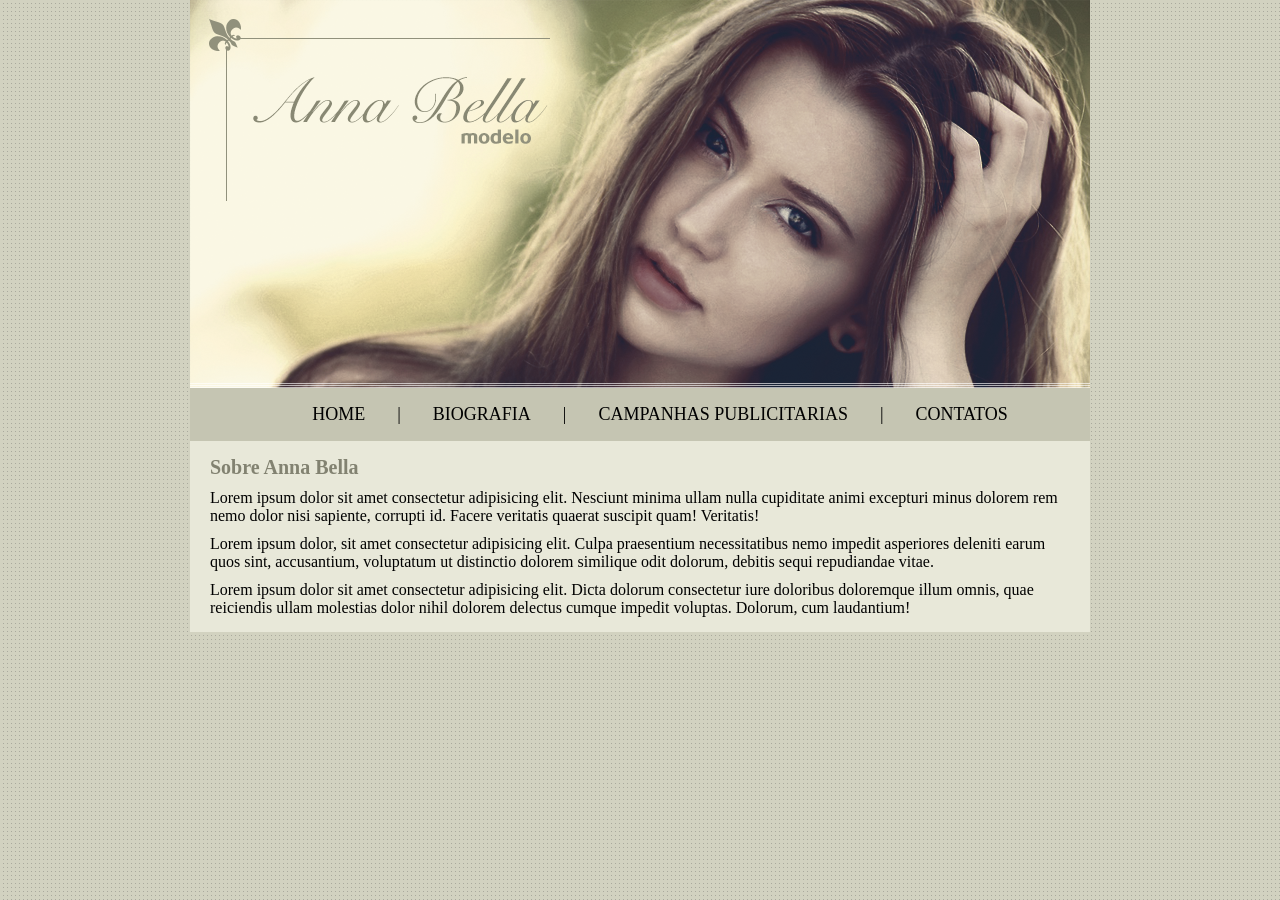
<file: index.html>
<!DOCTYPE html>
<html lang="pt-BR">

<head>
    <meta charset="UTF-8">
    <meta http-equiv="X-UA-Compatible" content="IE=edge">
    <meta name="viewport" content="width=device-width, initial-scale=1.0">
    <title>Document</title>
    <link rel="stylesheet" href="assets/styles/style.css">
</head>

<body>
    <header>
        <div id="imgheader"><img src="assets/img/FrontCover.svg" alt="Foto da modelo Anna Bela"> </div>
        <nav id="menu">
            <ul>
                <li><a onclick="openPage('home','principal')"> HOME</a></li>
                <li> | </li>
                <li><a onclick="openPage('biography', 'principal')">BIOGRAFIA</a></li>
                <li> | </li>
                <li><a onclick="openPage('advertising_campaign', 'principal')">CAMPANHAS PUBLICITARIAS </a> </li>
                <li> | </li>
                <li><a onclick="openPage('contact', 'principal')">CONTATOS</a> </li>
            </ul>
        </nav>
    </header>
    <section id="principal">
        <article>
            <h1>Sobre Anna Bella</h1>
            <p>Lorem ipsum dolor sit amet consectetur adipisicing elit. Nesciunt minima ullam nulla cupiditate animi
                excepturi minus dolorem rem nemo dolor nisi sapiente, corrupti id. Facere veritatis quaerat suscipit
                quam! Veritatis!</p>
            <p>Lorem ipsum dolor, sit amet consectetur adipisicing elit. Culpa praesentium necessitatibus nemo impedit
                asperiores deleniti earum quos sint, accusantium, voluptatum ut distinctio dolorem similique odit
                dolorum, debitis sequi repudiandae vitae.</p>
            <p>Lorem ipsum dolor sit amet consectetur adipisicing elit. Dicta dolorum consectetur iure doloribus
                doloremque illum omnis, quae reiciendis ullam molestias dolor nihil dolorem delectus cumque impedit
                voluptas. Dolorum, cum laudantium!</p>
        </article>
    </section>
    <script src="assets/js/no_refresh.js"></script>
</body>

</html>
</file>
<file: assets/styles/style.css>
* {
    box-sizing: border-box;
    margin: 0;
    
}

body {
    background-image: url("../img/backgroundImg.svg") ;
    font: 16px, arial, helvetica, sans-serif;
}

h1 {
    font-size: 20px;
    color: #828271;

}

#imgheader img{
    display: block;
    margin-left: auto;
    margin-right: auto;
}

#menu {
    padding: 1rem 1rem;
    width: 900px;
    margin-left: auto;
    margin-right: auto;
    background: #c5c5b2;
}


#menu a:hover{
    text-decoration: underline;
    color: darkred;
}
#menu ul{
    list-style: none;
    display: flex;
    justify-content: center;
}

#menu ul li{
    padding: 0px 16px;
    font-size: 18px;
}

#principal{
    margin-left: auto;
    margin-right: auto;
    max-width: 900px;
    background: #e8e8d9;
    padding: 10px;
}

#principal h1 , #principal p {
    padding: 5px 10px;
}

.imgCampaign{
    
    border: 10px solid #c3c3ae;
}
</file>
